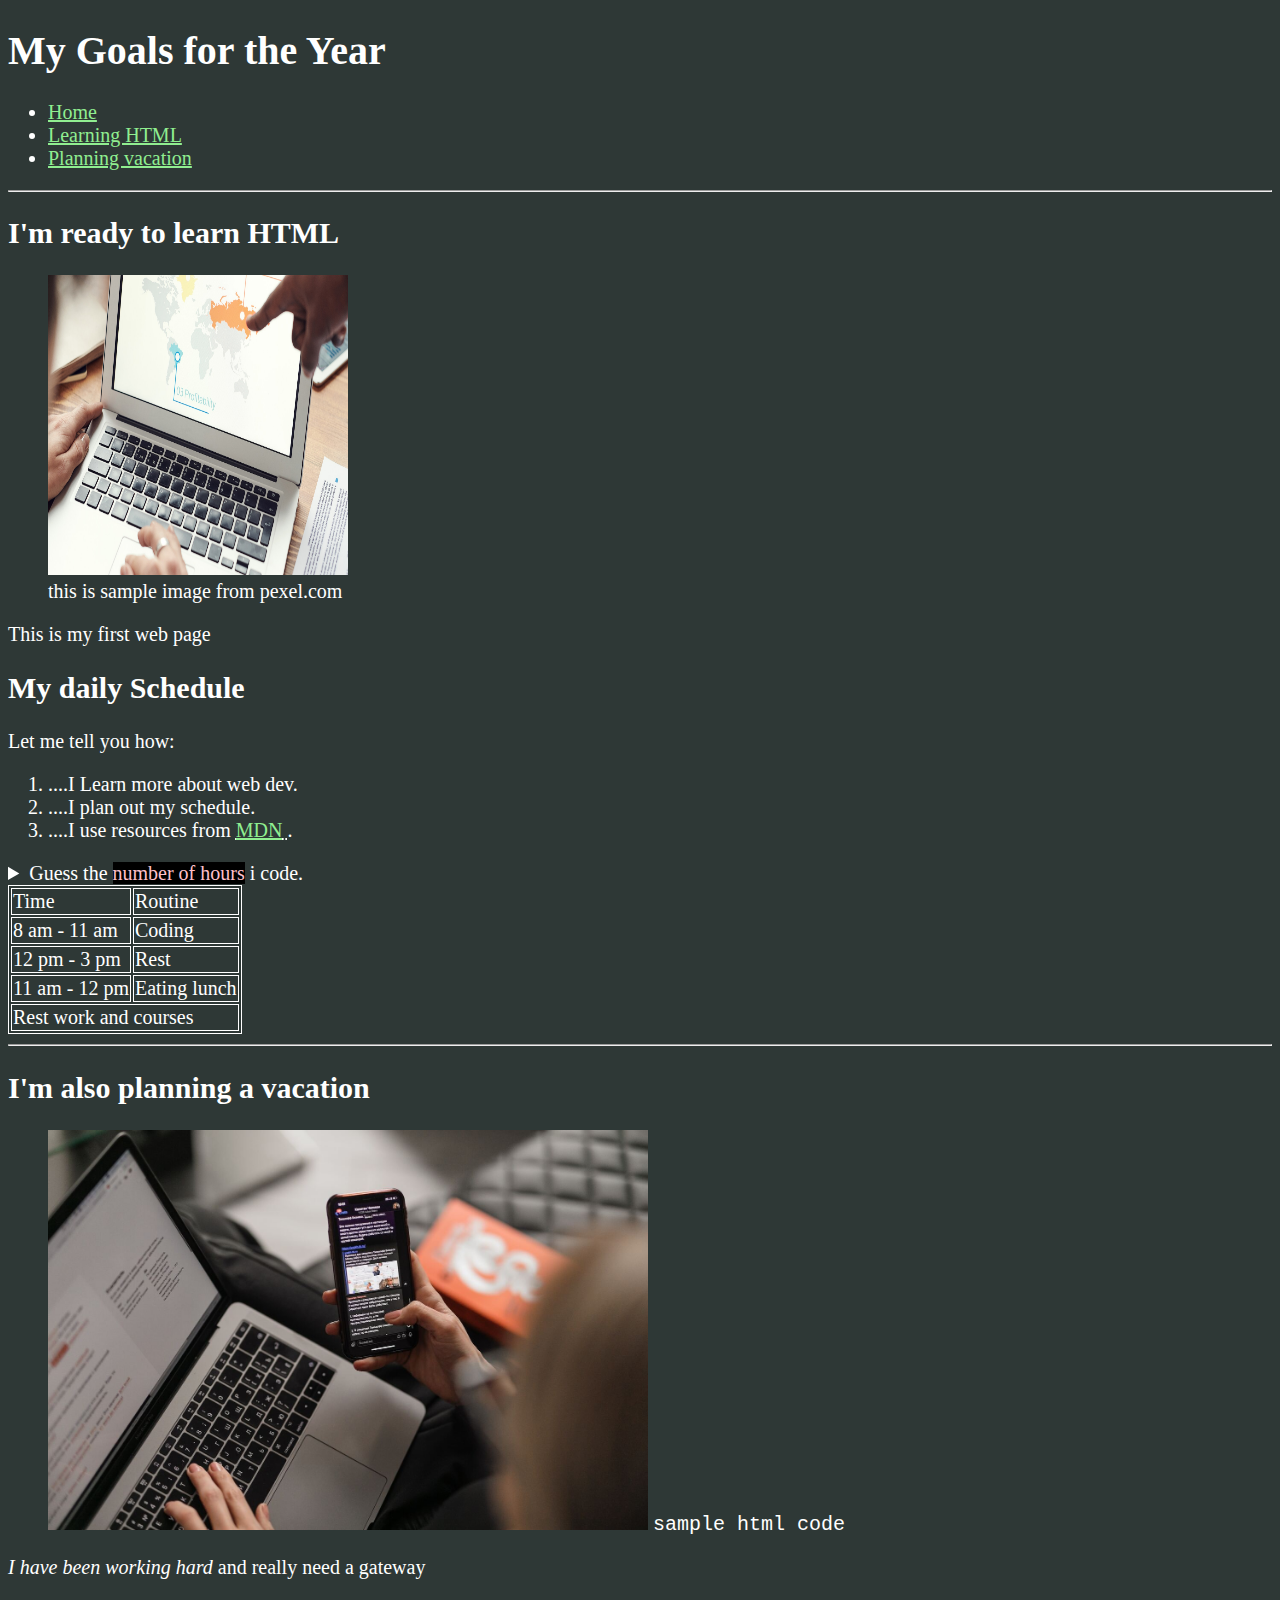
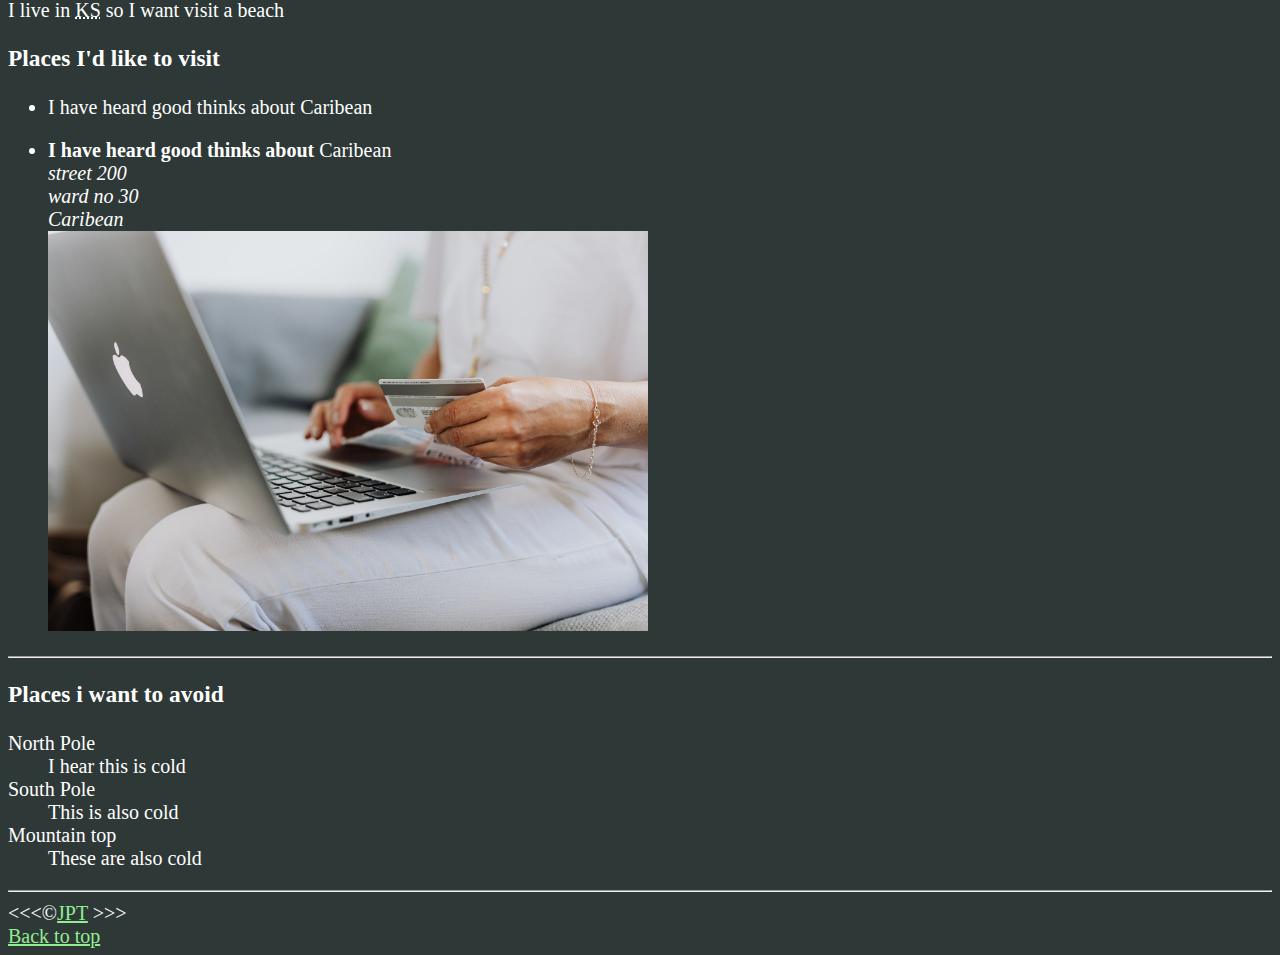
<file: index.html>
<!DOCTYPE html>
<html lang="en">
    <head>
        <meta charset="UTF-8">
        <meta name="author" content="JPT">
        <meta name="description" content="This is my learning phase">
        <title>My first web page</title>
        <link rel="icon" href="img/maxim-ilyahov-0aRycsfH57A-unsplash (1).jpg" type="image/x-icon">
        <link rel="stylesheet" href="main.css" type="text/css">
        
    </head>
    <body>
        <header>
        <h1>My Goals for the Year</h1>
        
        <nav>
        <ul>
            <li><a href="#">Home</a></li>
            <li>
                <a href="#Learn-HTML">Learning HTML</a>
            </li>
            <li>
                <a href="#planning-vacation">Planning vacation</a>
            </li>
        </ul>
    </nav>
</header>
<hr>
<main>
<article id="Learn-HTML">
        <h2>I'm ready to learn HTML</h2>
        <figure>
            
        <img src="img/pexels-fauxels-3183125.jpg" alt="thumbnail 1st html image" title="this is my 1st image thumbail" width="300" height="300" loading="eager">
        <figcaption>this is sample image from pexel.com</figcaption>
    </figure>
        <p>This is my first web page</p>
        <h2>My daily Schedule</h2>
        <p>Let me tell you how:</p>
        <ol>
        <li>....I Learn more about web dev.</li>
        <li>....I plan out my schedule.</li>
        <li>....I use resources from <abbr title="Mozilla developer netword">
            <a href="https://developer.mozilla.org/en-US/" target="_blank">MDN</a> 
        </abbr>.</li>
        </ol>
        <aside>
            <details>
                <summary>
                    Guess the <mark>number of hours</mark>  i code.
                </summary>
                    <p>
                        Lorem, ipsum dolor sit amet consectetur adipisicing elit. Dignissimos laudantium iusto neque, sequi, repudiandae natus quis eum placeat assumenda, fugit harum veritatis. Ratione numquam sint provident quod eum molestias sunt?
                    </p>
                
            </details>
        </aside>
    </article>
    <table>
        <thead>
            <tr>
                <td>Time</td>
                <td>Routine</td>
            </tr>
        </thead>
        <tbody>
        <tr>
            <td>
                <time datetime="8:00">8 am</time> - <time datetime="11:00">11 am</time>
            </td>
            <td>
                Coding
            </td>
        </tr>
        <tr>
            <td>
                <time datetime="12:00">12 pm</time> - <time datetime="15:00">3 pm</time>
            </td>
            <td>
                Rest
            </td>
        </tr>
        <tr>
            <td>
                <time datetime="11:00">11 am</time> - <time datetime="12:00">12 pm</time>
            </td>
            <td>
                Eating lunch
            </td>
        </tr>
    </tbody>
    <tfoot>
        <tr>
            <td colspan="2">
                Rest work and courses
            </td>
        </tr>
    </tfoot>
    </table>
        <!--This is my 1st comment-->
        <hr>
        <article id="planning-vacation">
        <h2>I'm also planning a vacation</h2>
        <section>
        <figure>
            <img src="img/maxim-ilyahov-0aRycsfH57A-unsplash (1).jpg" alt="caribean" title="caribean beach" width="600" height="400" loading="lazy">
            <code>sample html code</code>
        </figure>
        <!--<p>I have been working hard and really need a gateway</p>-->
        <em>I have been working hard</em> and really need a gateway
        <p>I live in <abbr title="kansas">KS</abbr>  so I want visit a beach</p>
    </section>
        <h3>Places I'd like to visit</h3>
        <section>
        <ul>
        <li><p>I have heard good thinks about Caribean</p></li>
        <li><strong>I have heard good thinks about</strong> Caribean
        <address>street 200
            <br>ward no 30
            <br>Caribean
        </address>
        <img src="img/pexels-karolina-grabowska-4968391.jpg" alt="stay" loading="lazy" width="600" height="400">
    </li></ul>
</section>
</article>
        <hr>

        <h3>Places i want to avoid</h3>
        <!--<p>Places i want to avoid</p> -->
        <dl>
        <dt>North Pole</dt>
        <dd>I hear this is cold</dd>
        <dt>South Pole</dt>
        <dd>This is also cold</dd>
        <dt>Mountain top</dt>
        <dd>These are also cold</dd>

    </dl>

</main>
        <hr>
        <footer>
        &lt;&lt;&lt;&copy;<a href="About.html">JPT</a>  &gt;&gt;&gt;

        
        <br><a href="#">Back to top</a>
    </footer>

    </body>
</html>
</file>
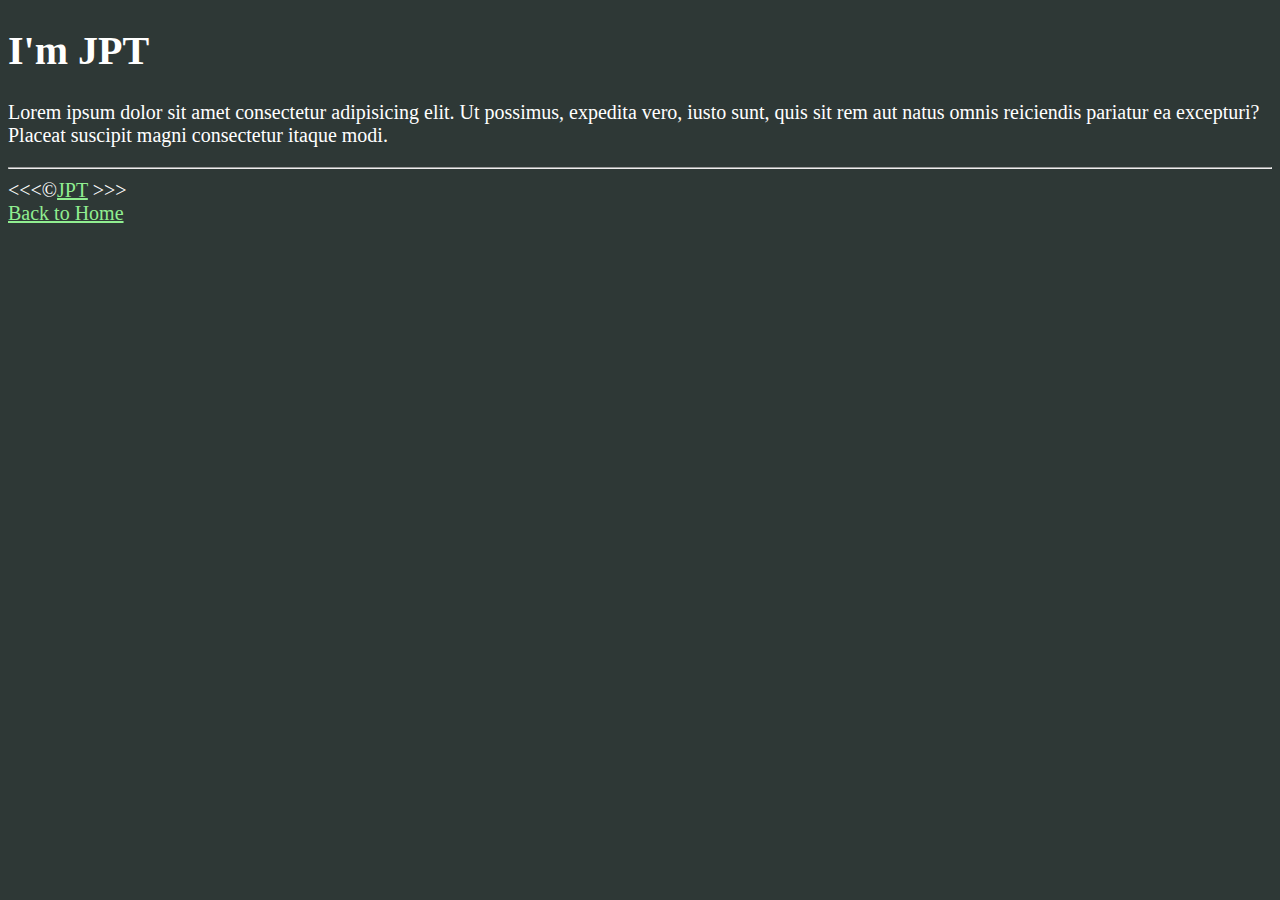
<file: About.html>
<!DOCTYPE html>
<html lang="en">
    <head>
        <meta charset="UTF-8">
        <meta name="author" content="JPT">
        <meta name="description" content="About me, hi im JPT">
        <title>About</title>
        <link rel="icon" href="img/maxim-ilyahov-0aRycsfH57A-unsplash (1).jpg" type="image/x-icon">
        <link rel="stylesheet" href="main.css" type="text/css">
        
    </head>
    <body>
        <header>
        <h1>I'm JPT</h1>
        <p>
            Lorem ipsum dolor sit amet consectetur adipisicing elit. Ut possimus, expedita vero, iusto sunt, quis sit rem aut natus omnis reiciendis pariatur ea excepturi? Placeat suscipit magni consectetur itaque modi.
        </p>
        
        <hr>
        &lt;&lt;&lt;&copy;<a href="About.html">JPT</a>  &gt;&gt;&gt;

        
        <br><a href="/">Back to Home</a>

    </body>
</html>
</file>
<file: main.css>
html {
    font-size: 20px;
}
body {
    background-color: #2E3836;
    color: white;
}
a {
    color: lightgreen;
}
a:hover {
    color: aqua;
}
mark {
    color: pink;
    background-color: black;
}
table, th, td, tr {
    border: 1px solid white;
}
</file>
